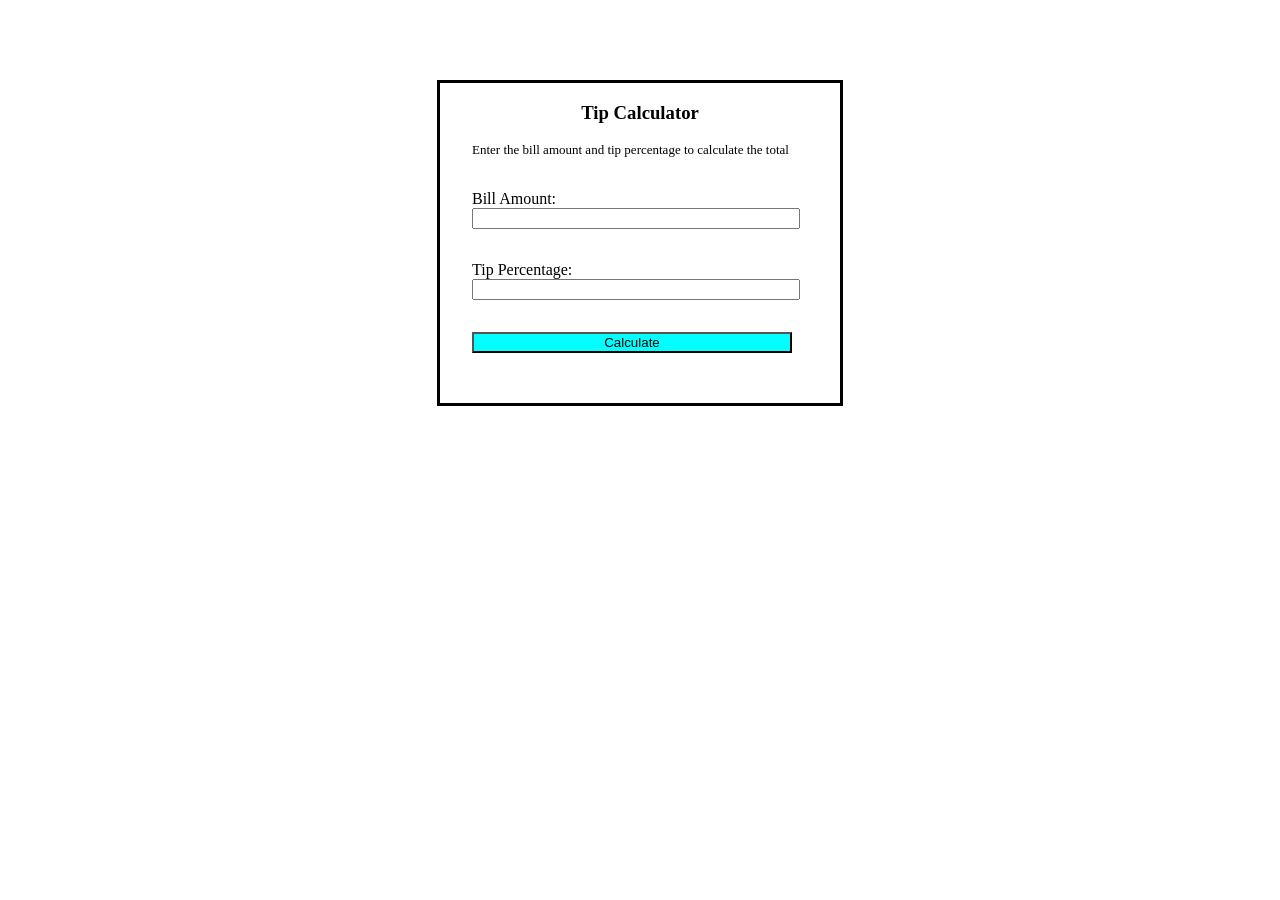
<file: Project1/index.html>
<!DOCTYPE html>
<html lang="en">
<head>
    <meta charset="UTF-8">
    <meta name="viewport" content="width=device-width, initial-scale=1.0">
    <title>Tip-Calculator</title>
    <link rel="stylesheet" href="./style.css"></link>
</head>
<body>
    <div id="tip">
        <h3>
            Tip Calculator
        </h3>
        <p>Enter the bill amount and tip percentage to calculate the total</p>
        <div id="amt">
        <label for="amount">Bill Amount:</label>
        </br>
        <input type="number" id="amount">
        </div>
        <div id="perct">
        <label for="percentage">Tip Percentage:</label>
         </br>
        <input type="number" id ="percentage">
        </div>
       
    <button onClick="calculate()" id="btn">Calculate</button>
      
       
    </div>
    <script src="./script.js"></script>
</body>

</html>
</file>
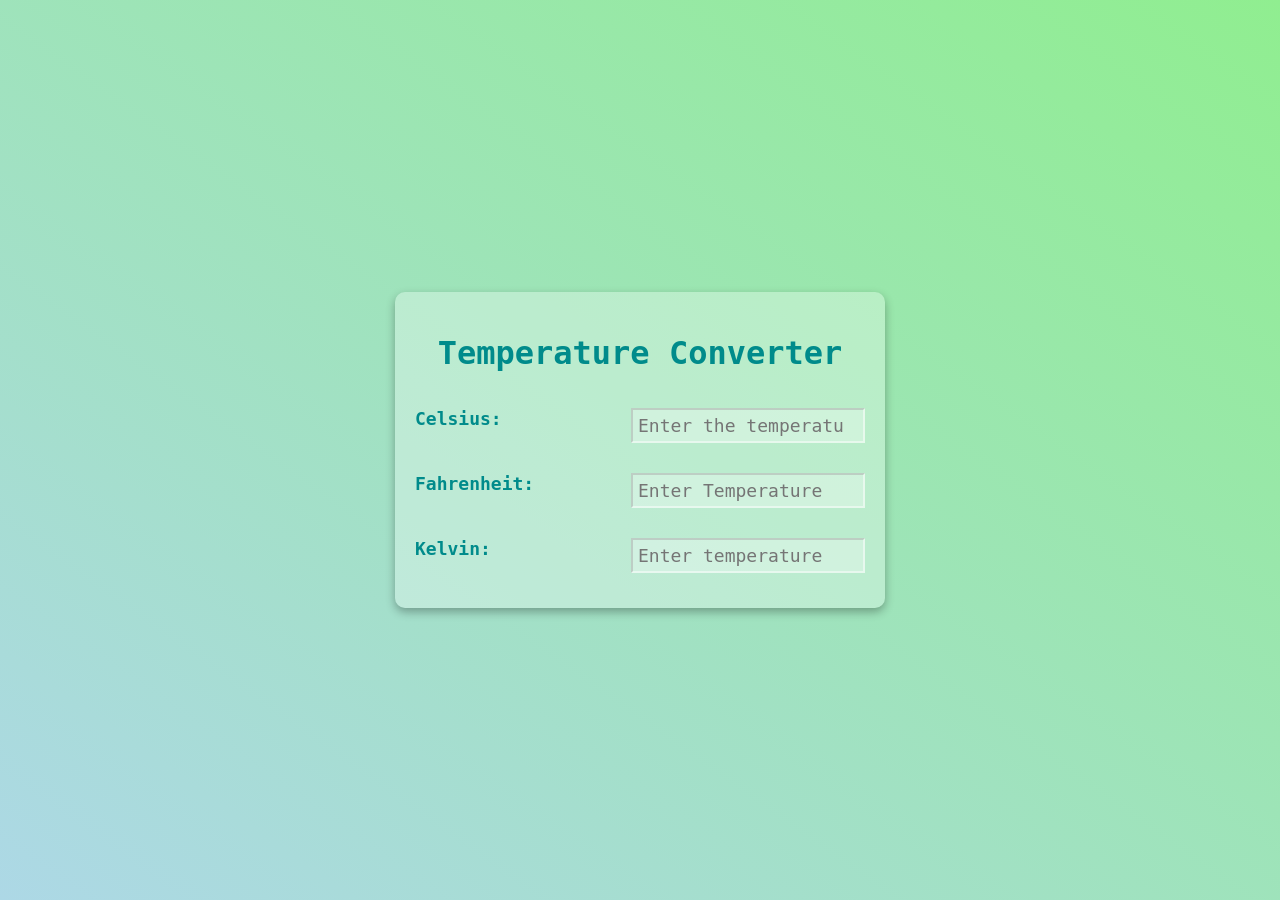
<file: Project2/index.html>
<!DOCTYPE html>
<html lang="en">
<head>
    <meta charset="UTF-8">
    <meta name="viewport" content="width=device-width, initial-scale=1.0">
    <title>Temperature-Converter</title>
    <link rel="stylesheet" href="./style.css">
    
</head>
<body>
    <div class="container">
        <h1 class="heading"> Temperature Converter</h1>
        <div class="temp-container">
            <label for="celsius">Celsius:</label>
            <input 
            onchange="computeTemp(event)"
            type="number"
            name="celsius"
            id="celsius"
            placeholder="Enter the temperature"
            class="input"
             />
        </div>

        <div class="temp-container">
            <label for="fahrenheit">Fahrenheit:</label>
            <input
            onchange="computeTemp(event)"
            type="number"
            name="fahrenheit"
            id="fahrenheit"
            placeholder="Enter Temperature"
            class="input"
            />
        </div>

        <div class="temp-container">
            <label for="kelvin">Kelvin:</label>
            <input 
            onchange="computeTemp(event)"
            type="number"
            name="kelvin"
            id="kelvin"
            placeholder="Enter temperature"
            class="input"/>
        </div>
       
    </div>
</body>
<script src="./index.js" defer></script>
</html>
</file>
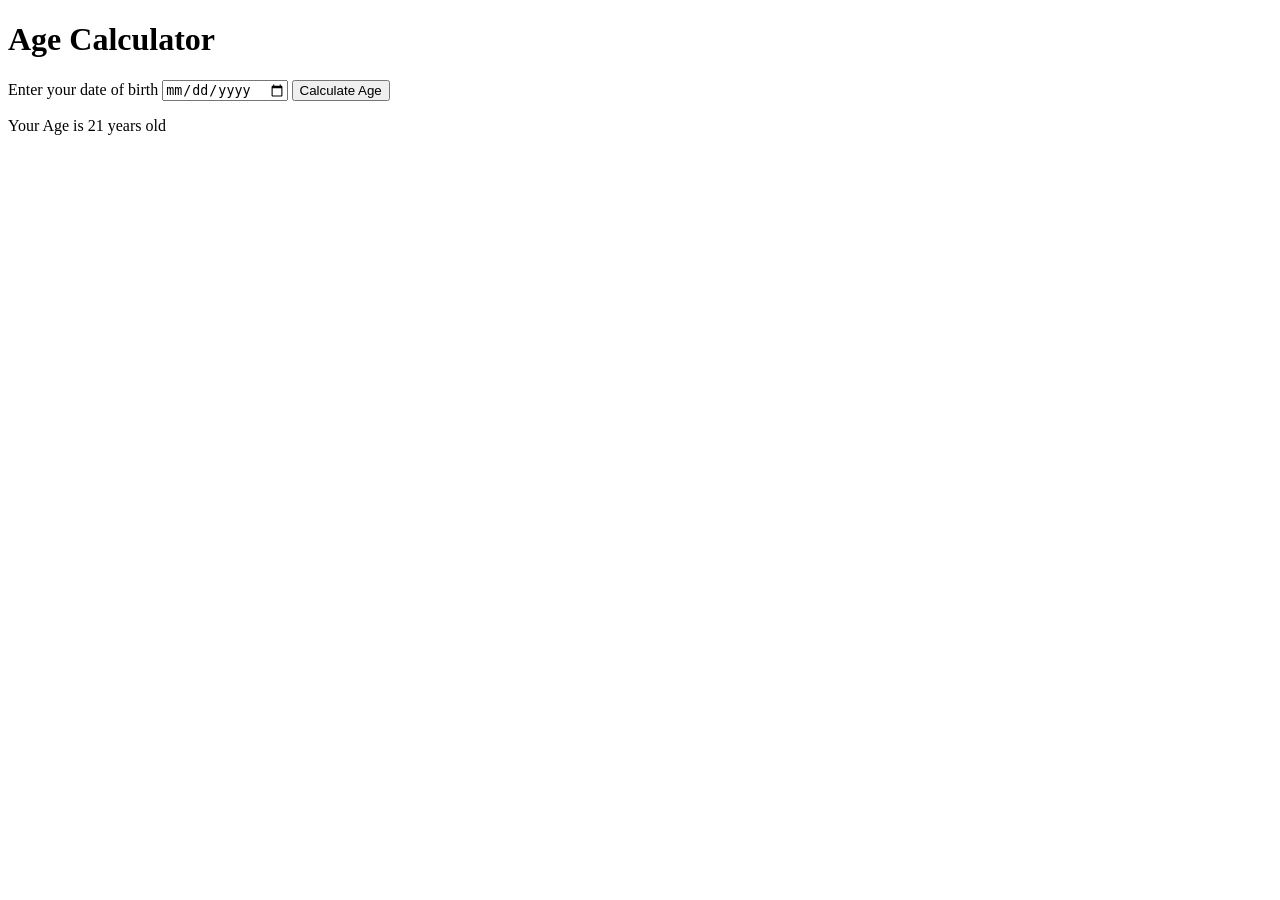
<file: Project3/index.html>
<!DOCTYPE html>
<html lang="en">
<head>
    <meta charset="UTF-8">
    <meta name="viewport" content="width=device-width, initial-scale=1.0">
    <title>Age Calculator</title>
</head>
<body>
    <div class="container">
        <h1>Age Calculator </h1>
    <div class="form">
    <label for="birthday">Enter your date of birth </label>
    <input type="date" id="birthday" name="birthday"/>
    <button id="btn">Calculate Age</button>
    <p id="result">Your Age is 21 years old </p>
    </div>
    </div>
    <script src="./index.js"></script>
</body>
</html>
</file>
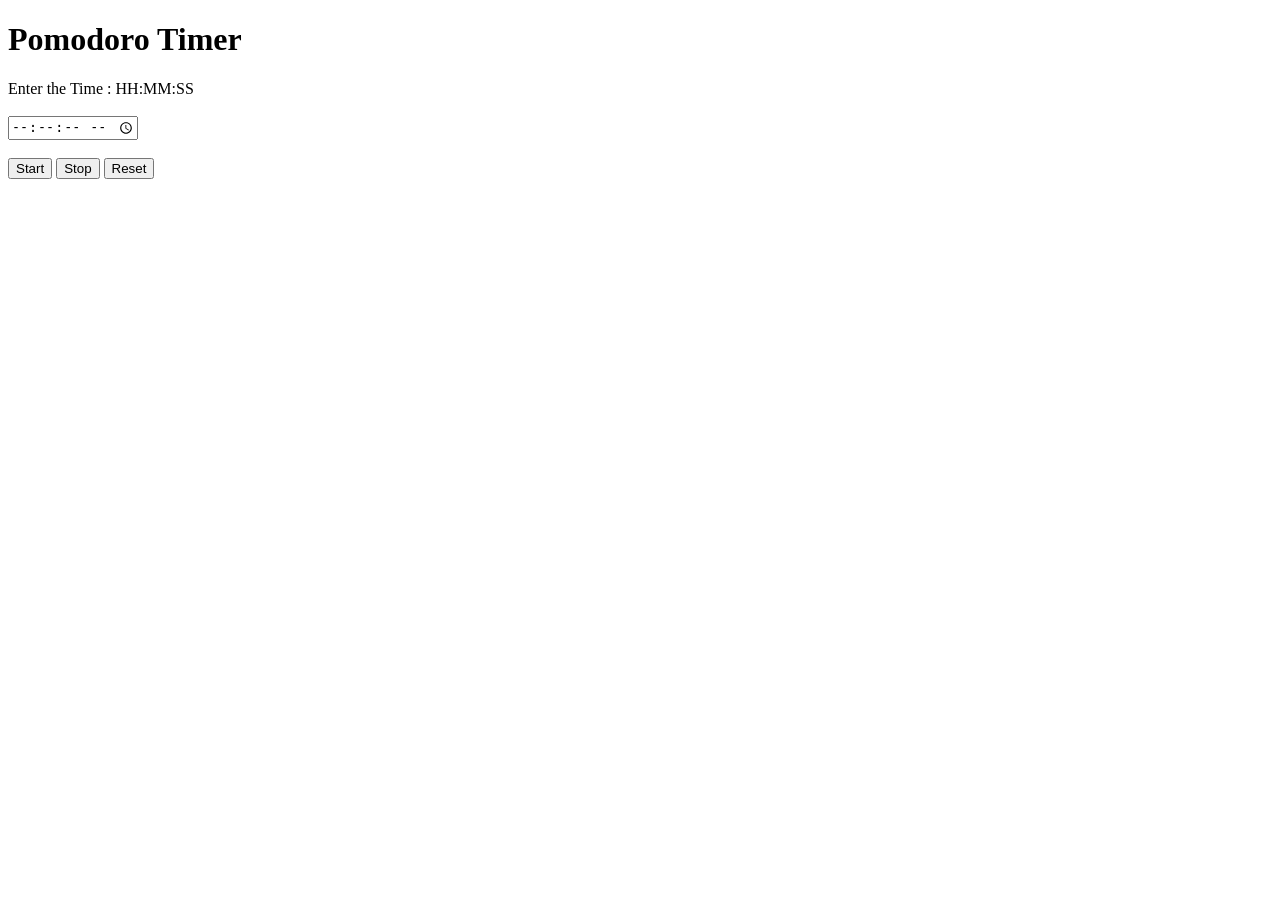
<file: Project4/index.html>
<!DOCTYPE html>
<html lang="en">
<head>
    <meta charset="UTF-8">
    <meta name="viewport" content="width=device-width, initial-scale=1.0">
    <title>Pomodoro Timer</title>
</head>
<body>
    <div class="container">
        <h1 class="title">Pomodoro Timer</h1>
        <label for="timer"> Enter the Time : HH:MM:SS</label>
</br></br>
        <input type="time" class="timer" id="timer" step="1"/>
</br></br>
        <div class="button-wrapper">
          <button id="start">Start</button>
          <button id="stop">Stop</button>
          <button id="reset">Reset</button>
        </div>
    </div>
    <script src="./index.js"></script>
</body>
</html>
</file>
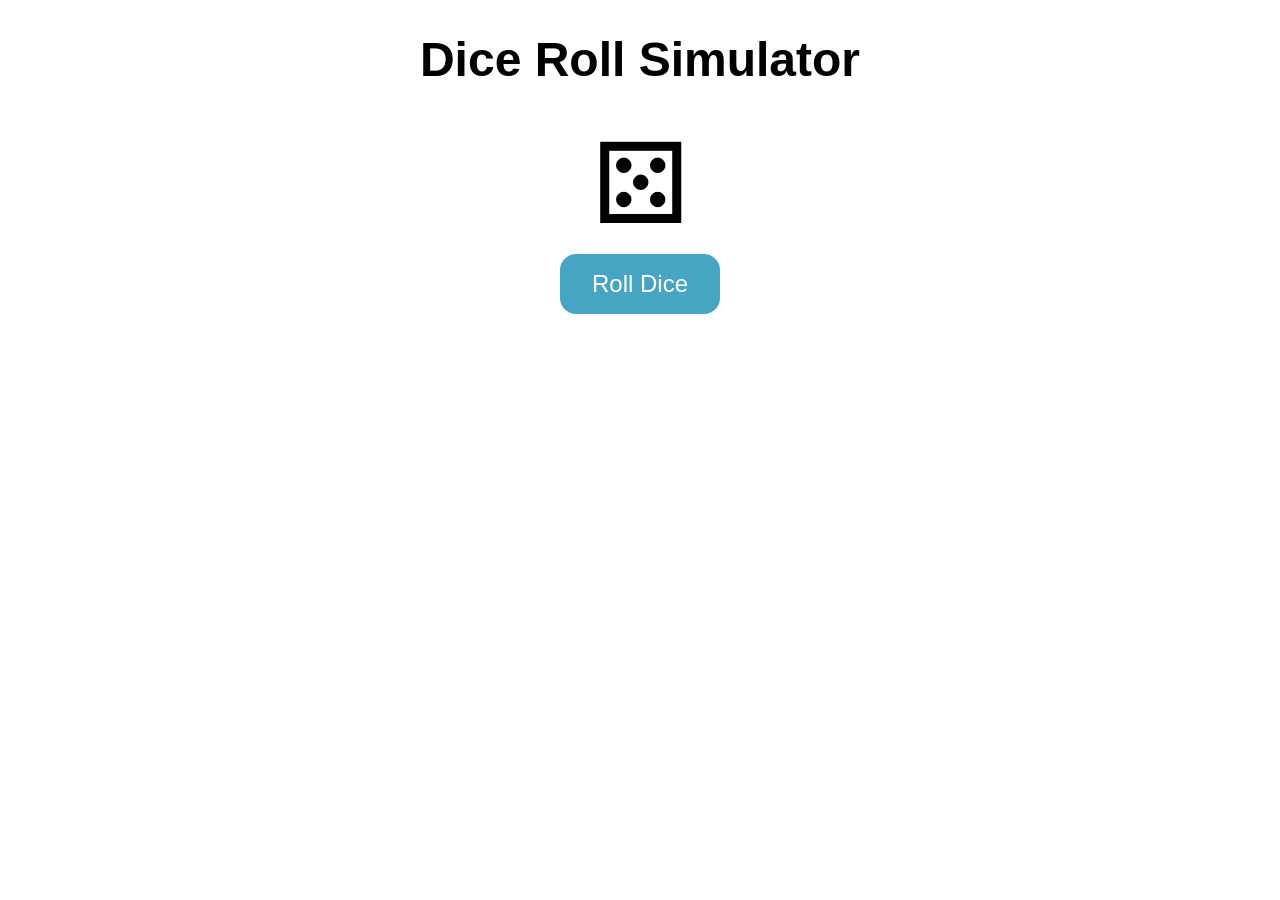
<file: Project5/index.html>
<!DOCTYPE html>
<html lang="en">
<head>
    <meta charset="UTF-8">
    <meta name="viewport" content="width=device-width, initial-scale=1.0">
    <title>Dice Roll Simulator </title>
    <link rel="stylesheet" href="./style.css"/>
</head>
<body>
    <h1>Dice Roll Simulator </h1>
    <div class="dice" id="dice">&#9860;</div>
    <button id ="roll-button">Roll Dice </button>
    <ul id="roll-history">

    </ul>
    <script src ="./index.js"></script>
</body>
</html>
</file>
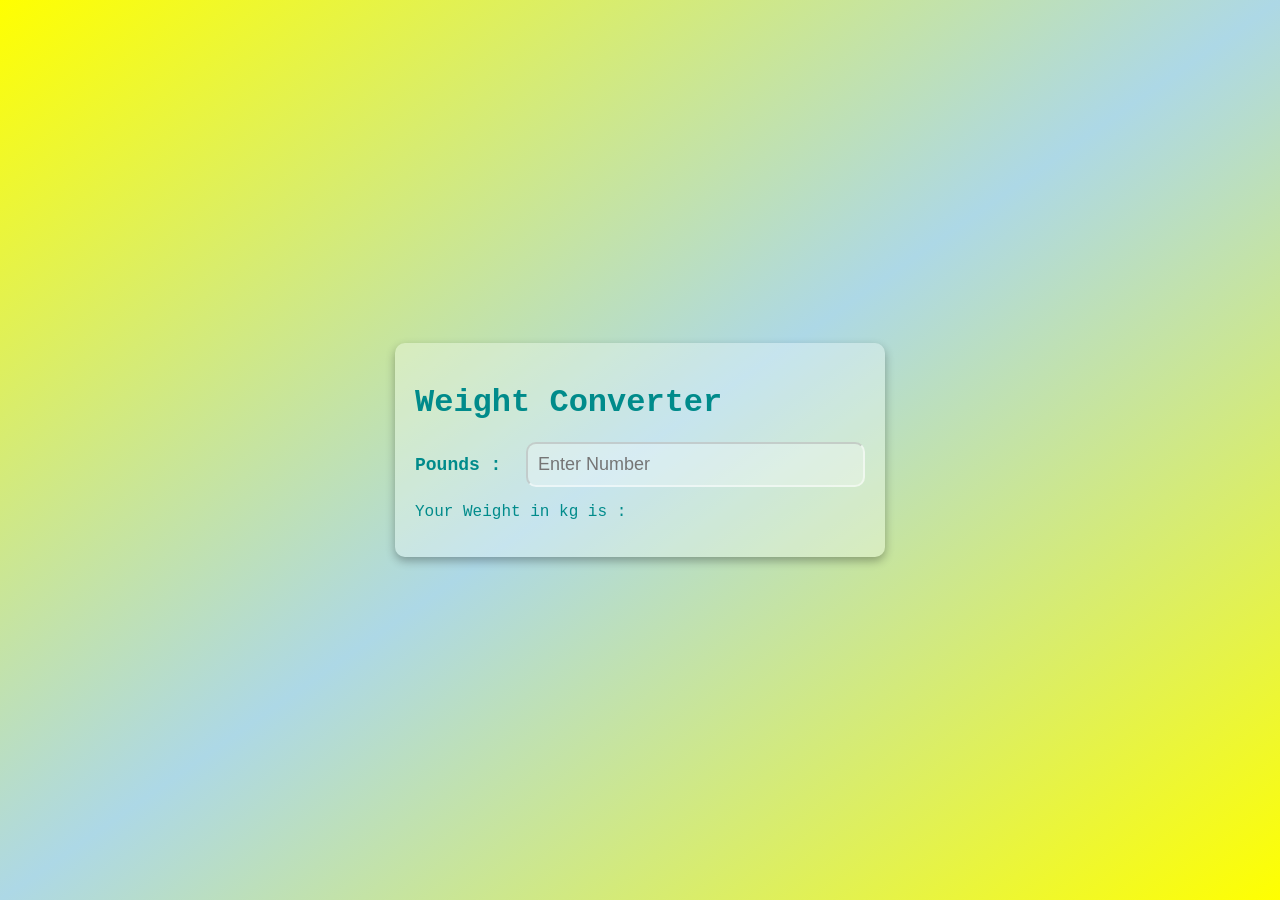
<file: Project6/index.html>
<!DOCTYPE html>
<html lang="en">
<head>
    <meta charset="UTF-8">
    <meta name="viewport" content="width=device-width, initial-scale=1.0">
    <title>Weight Converter </title>
    <link rel="stylesheet" href="./style.css">
</head>
<body>
    <div class="container">
        <h1 class ="heading">Weight Converter</h1>
        <div class="input-container">
            <label for="pounds">Pounds :</label>
            <input type="number" id="input" class="input"
            step=".1" placeholder="Enter Number"
            />
        </div>
        <p>Your Weight in kg is :<span id ="result"></span></p>
        <p class="error" id="error"></p>
    </div>
    <script src="./index.js"></script>
</body>
</html>
</file>
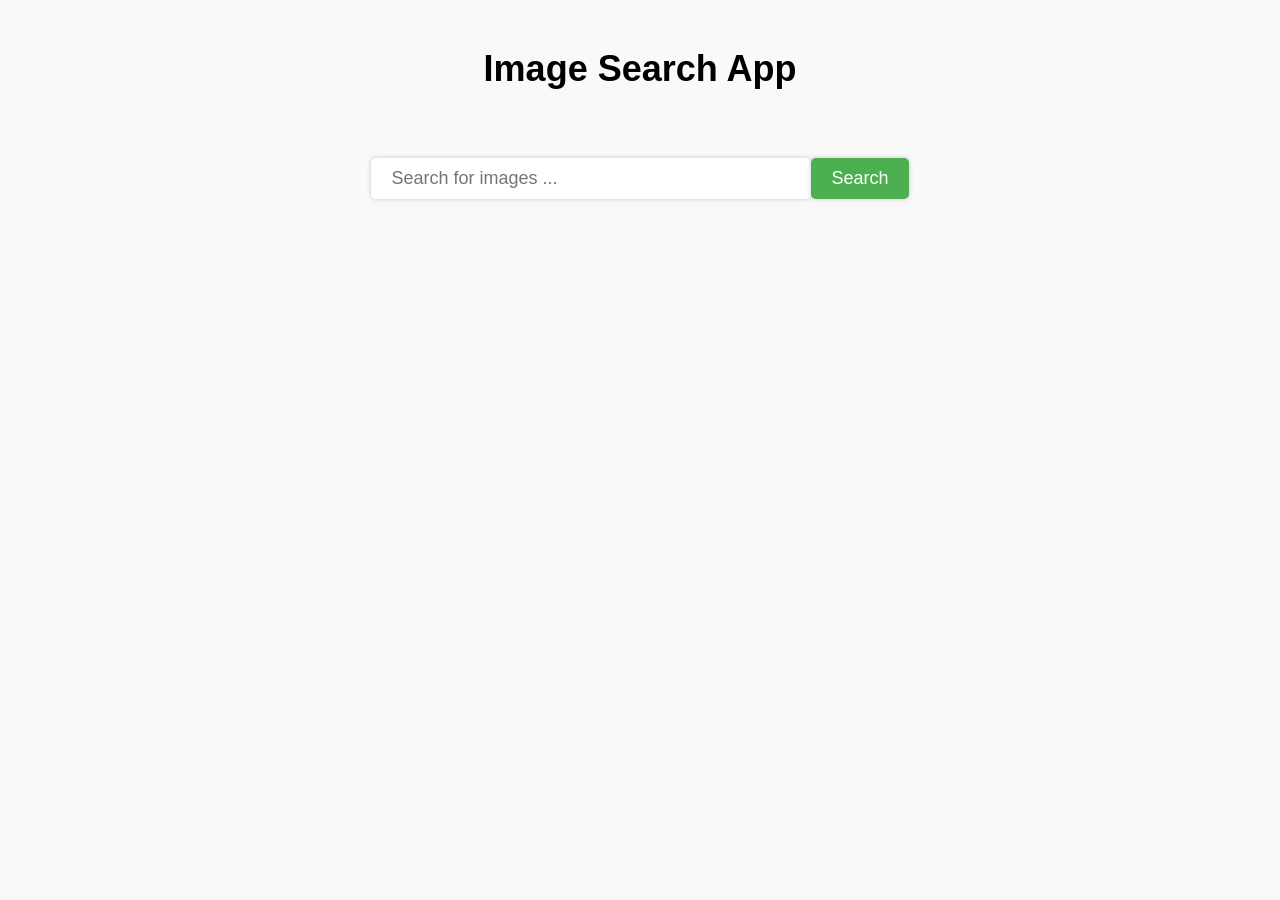
<file: Project7/index.html>
<!DOCTYPE html>
<html lang="en">
<head>
    <meta charset="UTF-8">
    <meta name="viewport" content="width=device-width, initial-scale=1.0">
    <title>Image Search App</title>
     <link rel="stylesheet" href="./style.css">
</head>
<body>
    <h1>Image Search App</h1>
    <form>
        <input type="text" id="search-input" placeholder="Search for images ..."/>
        <button id="search-button">Search</button>
    </form>
    <div class="search-results">
    </div>
    <button id="show-more-button">Show More </button>
    <script src="./index.js"></script>
</body>
</html>
</file>
<file: Project1/style.css>
#tip{
    
    border:3px solid black;
    width:25rem;
    height:20rem;
    margin:auto;
    margin-top:5rem;
}
#amount{
    text-align:center;
}
#percentage{
    text-align:center;
}
h3{
    text-align:center;
}
p{
    padding-left:2rem;
    padding-right:2rem;
    font-size:small;
}
#btn{
    width:20rem;
    margin-left:2rem;
    margin-right:2rem;
    background-color:aqua;
}
#amt{
    margin-top:2rem;
    margin-bottom:2rem;
    padding-left:2rem;
}
#perct{
    margin-top:2rem;
    margin-bottom:2rem;
    padding-left:2rem;
}
#total{
    color:red;
}
#amount{
    width:20rem;
}
#percentage{
    width:20rem;
}
</file>
<file: Project2/style.css>
body{
    margin:0;
    background:linear-gradient(to left bottom, lightgreen, lightblue);
    min-height:100vh;
    display:flex;
    justify-content:center;
    align-items:center;
    font-family:monospace;
    color:darkcyan;
}
.container{
    background:rgba(255,255,255,0.3);
    padding:20px;
    box-shadow:0 4px 10px rgba(0,0,0,0.3);
    border-radius:10px;
    width:85%;
    max-width:450px;
    min-width:350px;
    display:flex;
    flex-direction:column;
    align-items:center;
}
.heading{
    font-size:32px;
}
.temp-container{
    width:100%;
    padding:15px;
    font-weight:bold;
    font-size:18px;
}
.input{
    width:220px;
    font-family:monospace;
    padding:5px;
    float:right;
    outline:none;
    background:rgba(255,255,255,0.3);
    border-color:rgba(255,255,255,0.5);
    color:darkgreen;
    font-size:18px;
}
</file>
<file: Project5/style.css>
body{
    font-family:"Open Sans", sans-serif;
    text-align:center;
    margin:0;
}
h1{
    font-size:3rem;
    margin-top:2rem;
}
.dice{
    font-size:7rem;
    margin:5px;
    animation-duration:1s;
    animation-fill-mode:forwards;
}
.roll-animation{
    animation-name:roll;
}
@keyframes roll{
    0%{
        transform:rotateY(0deg) rotateX(0deg);
    }
    100%{
        transform:rotateY(720deg) rotateX(720deg);
    }

}
button{
    background-color:#47a5c4;
    color:white;
    font-size:1.5rem;
    padding : 1rem 2rem;
    border:none;
    border-radius:1rem;
    cursor:pointer;
    transition:background-color 0.3s ease;
}
button:hover{
    background-color:#2e8baf;
}
ul{
    list-style:none;
    padding:0;
    max-width:600px;
    margin:2rem auto;
}
li{
    font-size:1.5rem;
    padding:0.5rem;
    margin:0.5rem;
    background-color:#f2f2f2;
    border-radius:0.5rem;
    box-shadow:0 2px 2px rgba(0,0,0,0.3);
    display:flex;
    justify-content:space-between;
    align-items:center;
}
li span{
    font-size:3rem;
    margin-right:1rem;
}
</file>
<file: Project6/style.css>
body{
    margin:0;
    background:linear-gradient(to left top , yellow, lightblue, yellow);
    min-height:100vh;
    display:flex;
    justify-content:center;
    align-items:center;
    font-family:'Courier New ',Courier,monospace;
    color:darkcyan;
}
.container{
background:rgba(255,255,255,0.3);
padding:20px;
box-shadow:0 4px 10px rgba(0,0,0,0.3);
border-radius:10px;
width:85%;
max-width:450px;
}
.input-container{
    display:flex;
    justify-content:space-between;
    align-items:center;
    font-size:18px;
    font-weight:700;
}
.input{
    padding:10px;
    width:70%;
    background:rgba(255,255,255,0.3);
    border-color:rgba(255,255,255,0.5);
    font-size:18px;
    border-radius:10px;
    color:darkgreen;
    outline:none;
}
.error{
    color:red;
}
</file>
<file: Project7/style.css>
body {
  background-color: #f9f9f9;
  font-family: Arial, Helvetica, sans-serif;
  line-height: 1.6;
  margin: 0;
}

h1 {
  font-size: 36px;
  font-weight: bold;
  text-align: center;
  margin-top: 40px;
  margin-bottom: 60px;
}

form {
  display: flex;
  justify-content: center;
  align-items: center;
  margin-bottom: 60px;
}

#search-input {
  width: 60%;
  max-width: 400px;
  padding: 10px 20px;
  border: none;
  box-shadow: 0 0 5px rgba(0, 0, 0, 0.2);
  border-radius: 5px;
  font-size: 18px;
  color: #333;
}

#search-button {
  padding: 10px 20px;
  background-color: #4caf50;
  color: white;
  border: none;
  font-size: 18px;
  box-shadow: 0 0 5px rgba(0, 0, 0, 0.2);
  cursor: pointer;
  border-radius: 5px;
  transition: background-color 0.3s ease-in-out;
}

#search-button:hover {
  background-color: #3e8e41;
}

.search-results {
  display: flex;
  flex-wrap: wrap;
  justify-content: space-between;
  max-width: 1200px;
  margin: 0 auto;
  padding: 20px;
}

.search-result {
  margin-bottom: 60px;
  width: 30%;
  border-radius: 5px;
  box-shadow: 0 0 5px rgba(0, 0, 0, 0.2);
  overflow: hidden;
}

.search-result:hover img {
  transform: scale(1.05);
}

.search-result img {
  width: 100%;
  height: 200px;
  object-fit: cover;
  transition: transform 0.3s ease-in-out;
}
.search-result a {
  padding: 10px;
  display: block;
  color: #333;
  text-decoration: none;
  transition: background-color 0.3s ease-in-out;
}

.search-result:hover a {
  background-color: rgba(0, 0, 0, 0.1);
}

#show-more-button {
  background-color: #008cba;
  border: none;
  color: white;
  padding: 10px 20px;
  display: block;
  margin: 20px auto;
  text-align: center;
  border-radius: 5px;
  cursor: pointer;
  transition: background-color 0.3s ease-in-out;
  display: none;
}

#show-more-button:hover {
  background-color: #0077b5;
}

@media screen and (max-width: 768px) {
  .search-result {
    width: 45%;
  }
}
@media screen and (max-width: 480px) {
  .search-result {
    width: 100%;
  }

  form {
    flex-direction: column;
  }

  #search-input {
    margin-bottom: 20px;
    width: 85%;
  }
}
</file>
